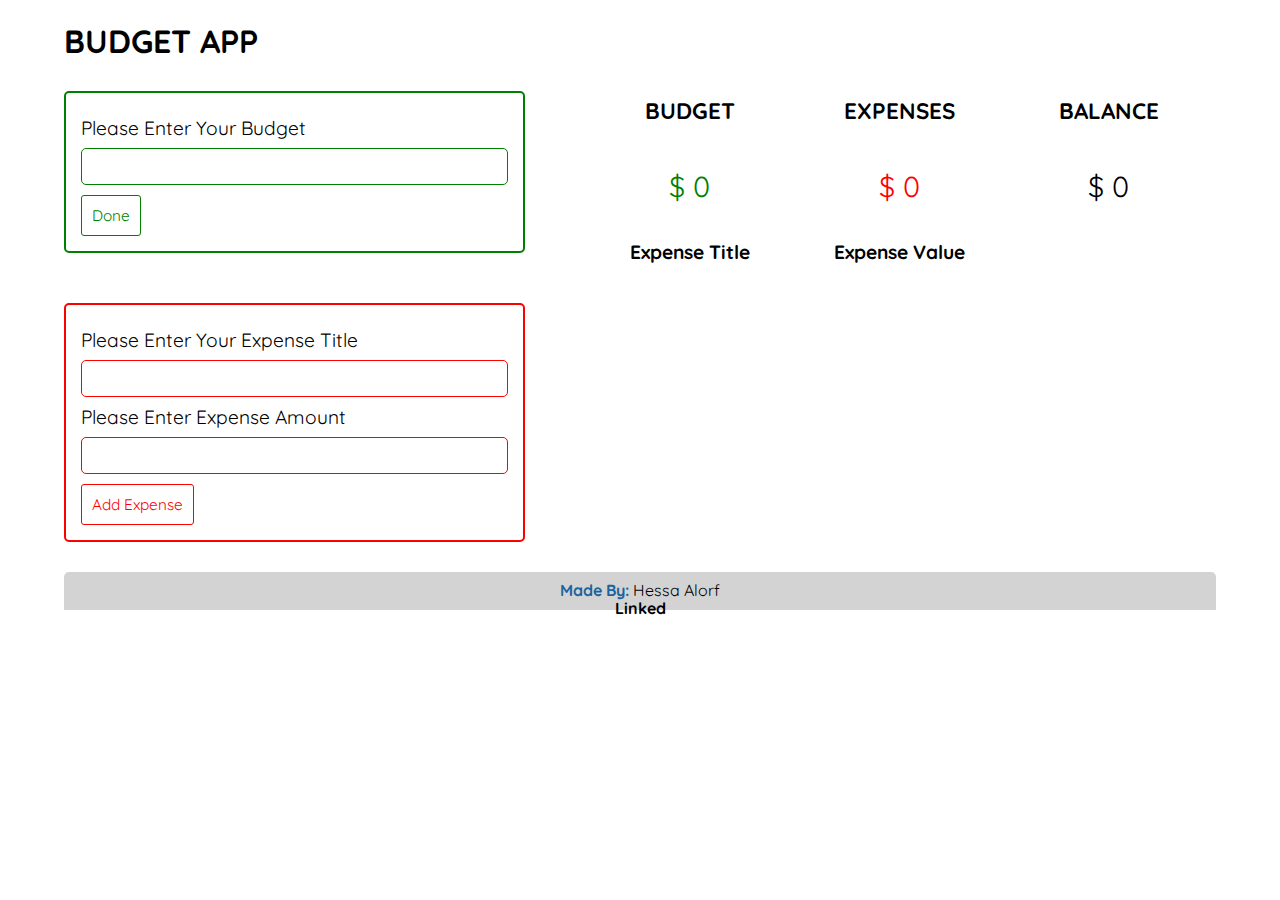
<file: index.html>
<!DOCTYPE html>
<html>
<head>
	<meta name="viewport" content="width=device-width, initial-scale=1.0">
	<title>BUDGET App</title>
	<link rel="stylesheet" type="text/css" href="BUDGET.css">
	<link rel="stylesheet" href="https://pro.fontawesome.com/releases/v5.10.0/css/all.css" integrity="sha384-AYmEC3Yw5cVb3ZcuHtOA93w35dYTsvhLPVnYs9eStHfGJvOvKxVfELGroGkvsg+p" crossorigin="anonymous"/>
    <link href="https://fonts.googleapis.com/css2?family=Quicksand:wght@500&display=swap" rel="stylesheet">

</head>
<body>
	<h1>BUDGET APP</h1>
	<div id="container">
	<div id="left">
		<div class="invisable errorbox" id="budgetErrormsg">
		<p> Value Cannot Be Empty Or Negative</p>
		</div>
		<div class="Entires budgetEntire">
		<label>Please Enter Your Budget</label>
		<input type="number" name="budget" id="bn">
		<button id="budget-btn">Done</button>
	    </div>
	    <div class="invisable errorbox" id="expenseErrormsg">
		<p> Value Cannot Be Empty Or Negative</p>
		</div>
		<div class="Entires expenseEntire">
		<label>Please Enter Your Expense Title</label>
		<input type="text" name="expenseTitle" id="expenseTitle-text">
		<label>Please Enter Expense Amount</label>
		<input type="number" name="expenseAmount" id="expense">
		<button id="expense-btn">Add Expense</button>
	</div>
	</div>
	<div id="right">
		<table id="table">
			<tr>
				<td><h3>BUDGET</h3></td>
				<td><h3>EXPENSES</h3></td>
				<td><h3>BALANCE</h3></td>
			</tr>
			<tr>
				<td><i class="fas fa-money-bill-alt"></i></td>
				<td><i class="far fa-credit-card"></i></td>
				<td><i class="fas fa-dollar-sign"></i></td>
			</tr>
			<tr>
				<td><p class="green expenses-p">$ <span id="budgetspan">0</span> </p></td>
				<td><p class="red expenses-p">$ <span id="expensespan">0</span> </p></td>
				<td><p id="balanceshow" class="expenses-p"> $ <span id="balance">0</span></p></td>
			</tr>
			<tr>
				<td><strong>Expense Title</strong></td>
				<td><strong>Expense Value</strong></td>
			</tr>
			
		</table>
		
	</div>
	</div>

	<footer>
  <p><span id="footer">Made By:</span> Hessa Alorf </p>
  <a href="https://www.linkedin.com/in/hessa-alorf">Linked<i class="fab fa-linkedin"></i></a>
</footer>

<script type="text/javascript" src="BUDGET.js"></script>
</body>
</html>
</file>
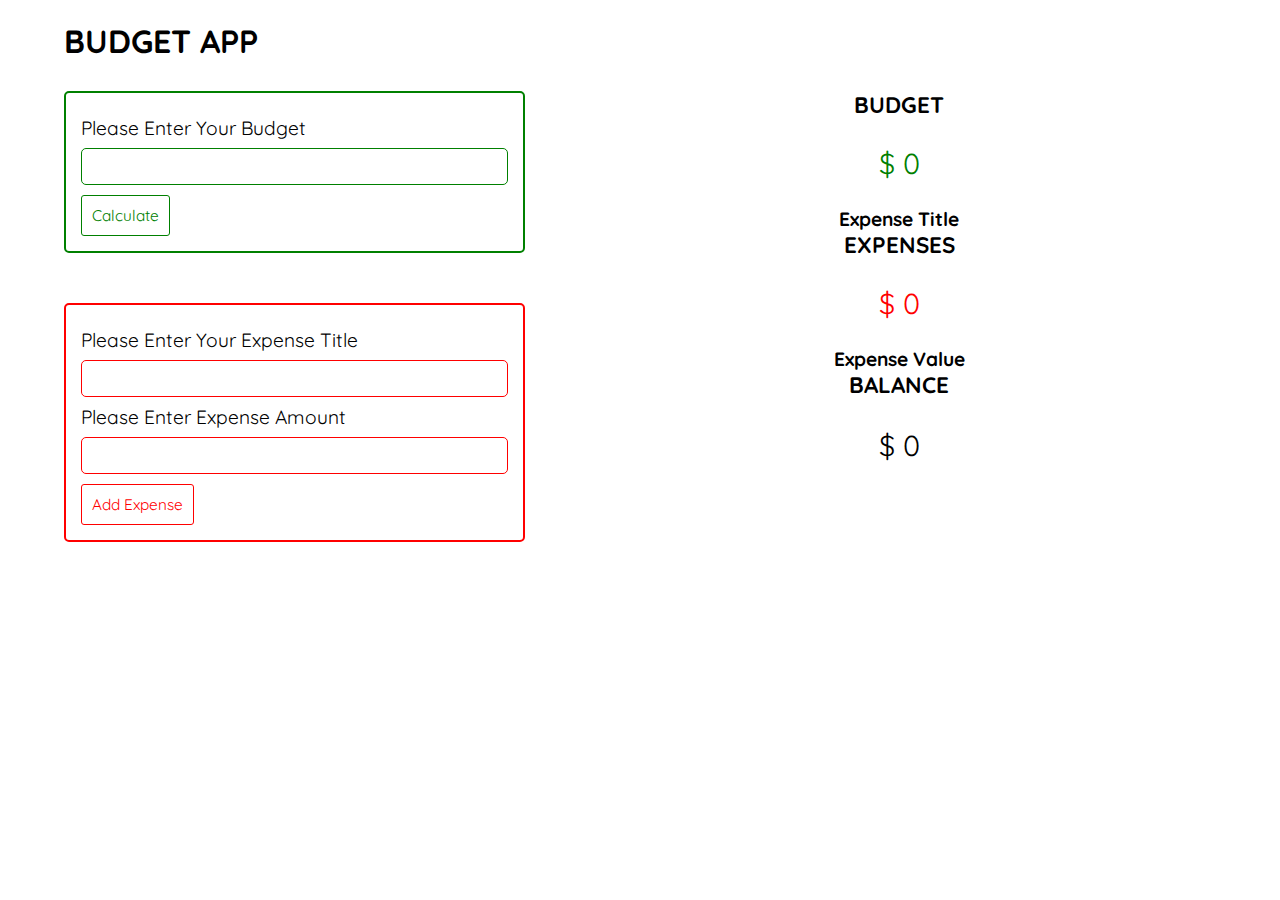
<file: BUDGET.html>
<!DOCTYPE html>
<html>
<head>
	<meta name="viewport" content="width=device-width, initial-scale=1.0">
	<title>BUDGET App</title>
	<link rel="stylesheet" type="text/css" href="BUDGET.css">
	<link rel="stylesheet" href="https://pro.fontawesome.com/releases/v5.10.0/css/all.css" integrity="sha384-AYmEC3Yw5cVb3ZcuHtOA93w35dYTsvhLPVnYs9eStHfGJvOvKxVfELGroGkvsg+p" crossorigin="anonymous"/>
    <link href="https://fonts.googleapis.com/css2?family=Quicksand:wght@500&display=swap" rel="stylesheet">

</head>
<body>
	<h1>BUDGET APP</h1>
	<div id="container">
	<div id="left">
		<div class="invisable errorbox" id="budgetErrormsg">
		<p> Value Cannot Be Empty Or Negative</p>
		</div>
		<div class="Entires budgetEntire">
		<label>Please Enter Your Budget</label>
		<input type="number" name="budget" id="bn">
		<button id="budget-btn">Calculate</button>
	    </div>
	    <div class="invisable errorbox" id="expenseErrormsg">
		<p> Value Cannot Be Empty Or Negative</p>
		</div>
		<div class="Entires expenseEntire">
		<label>Please Enter Your Expense Title</label>
		<input type="text" name="expenseTitle" id="expenseTitle-text">
		<label>Please Enter Expense Amount</label>
		<input type="number" name="expenseAmount" id="expense">
		<button id="expense-btn">Add Expense</button>
	</div>
	</div>
	<div id="right">
		<div class="rightdiv" id="expenseTitle"><h3>BUDGET</h3>
        <i class="fas fa-money-bill-alt"></i>
        <p class="green expenses-p">$ <span id="budgetspan">0</span> </p>
        <strong>Expense Title</strong>
		</div>
		<div class="rightdiv " id="expenseValue"><h3>EXPENSES</h3>
		<i class="far fa-credit-card"></i>
		<p class="red expenses-p">$ <span id="expensespan">0</span> </p>
		<strong>Expense Value</strong>
	    </div>
		<div class="rightdiv " id="expenseControl"><h3>BALANCE</h3>
        <i class="fas fa-dollar-sign"></i>
        <p id="balanceshow" class="expenses-p"> $ <span id="balance">0</span> </p>
		</div>
		
		
	</div>
	</div>

<script type="text/javascript" src="BUDGET.js"></script>
</body>
</html>
</file>
<file: BUDGET.css>
body{
	max-width: 90%;
	margin: auto;
	font-family: 'Quicksand', sans-serif;

}


#container {
	width: 100%;
	display: flex;
	flex-wrap: wrap;
	justify-content: space-between;
	font-size: 1.2em;
	margin-top: 30px;

}

#left  {
	width: 40%;
}

#right  {
	width: 55%;
	text-align: center;
}

table{
	width: 100%;
	table-layout: fixed;
	vertical-align:middle;
    word-wrap: break-word;
    border-spacing: 5px;
}


.invisable{
	display: none;
}

.errorbox{
	background-color: rgba(230, 57, 70, 0.2);
	padding: 5px;
	border-radius: 5px;
	margin-bottom: 5px;
}

.errorbox p {
font-size: 0.7em;
color: rgb(230, 57, 70);
}

input{
	display: block;
	width: 95%;
	border-radius: 5px;
	border:1px solid;
	padding: 10px;
	border-color: red;
	outline: none;
}

input:focus {
	box-shadow: 0 0 0 2pt #bbdef0;
}

#bn{
	border-color: green;
}
.Entires{
	border: 2px solid;
	padding: 15px;
	border-radius: 5px;
	line-height: 40px;
	margin-bottom: 50px;
}

.budgetEntire{
	border-color: green;
}

.expenseEntire{
	border-color: red;
	margin-bottom: 30px;
}

button{
	background:none;
	outline: none;
	border:1.5px solid;
	padding: 10px;
	border-radius: 3px;
	margin-top: 10px;
	font-size: 0.8em;
	font-family: 'Quicksand', sans-serif;

}

#budget-btn{
	border-color: green;
	color: green;
}

#expense-btn{
	border-color: red;
	color: red;
}

h3{
	margin: 0;
}


i{
	color:#1a659e;
    font-size: 3em;
    margin-top: 20px;
}

.expensecontrols{
	margin: 0;
	font-size: 0.8em;
	cursor: pointer;
}

.fa-trash{
color: red;
}

.expenses-p{
	font-size: 1.5em;
}

.red{
	color: red;
   	line-height: 30px;
}

.green {
	color: green;
	line-height: 30px;
}

.expensecontrolsbox{
	margin-block-start: 1em;
    margin-block-end: 1em;
    margin-inline-start: 0px;
    margin-inline-end: 0px;
}

a {
	text-decoration: none;
	color: black;
	font-weight: bolder;
}

footer {
  text-align: center;
  padding: 2px;
  background-color: lightgrey;
  color: black;
  border-radius: 5px 5px 0 0 ;
  line-height: 0;
}

#footer {
	color: #1a659e;
	font-weight: bold;
}

.fa-linkedin{
	 font-size: 1.3em;
    margin-top: 0px;
}

@media screen and (max-width: 800px) {
	input {
		font-size: 16px;
	}
	  #container {
        font-size: 1em;
        display: -webkit-box;
        display: -moz-box;
        display: box;
        -webkit-box-orient: vertical;
        -moz-box-orient: vertical;
        box-orient: vertical;
    }
    #left {
    	width: 100%;
        -webkit-box-ordinal-group: 3;
        -moz-box-ordinal-group: 3;
        box-ordinal-group: 3;
    }
    #right {
    	width: 100%;
    	border: 2px dashed grey;
    	border-radius: 5px;
    	margin-bottom: 50px;
    	padding: 15px 5px;
        -webkit-box-ordinal-group: 2;
        -moz-box-ordinal-group: 2;
        box-ordinal-group: 2;
    }
i{
    font-size: 1.8em;
}
	h3{ 
		font-size:1.2em:
	}
 }
</file>
